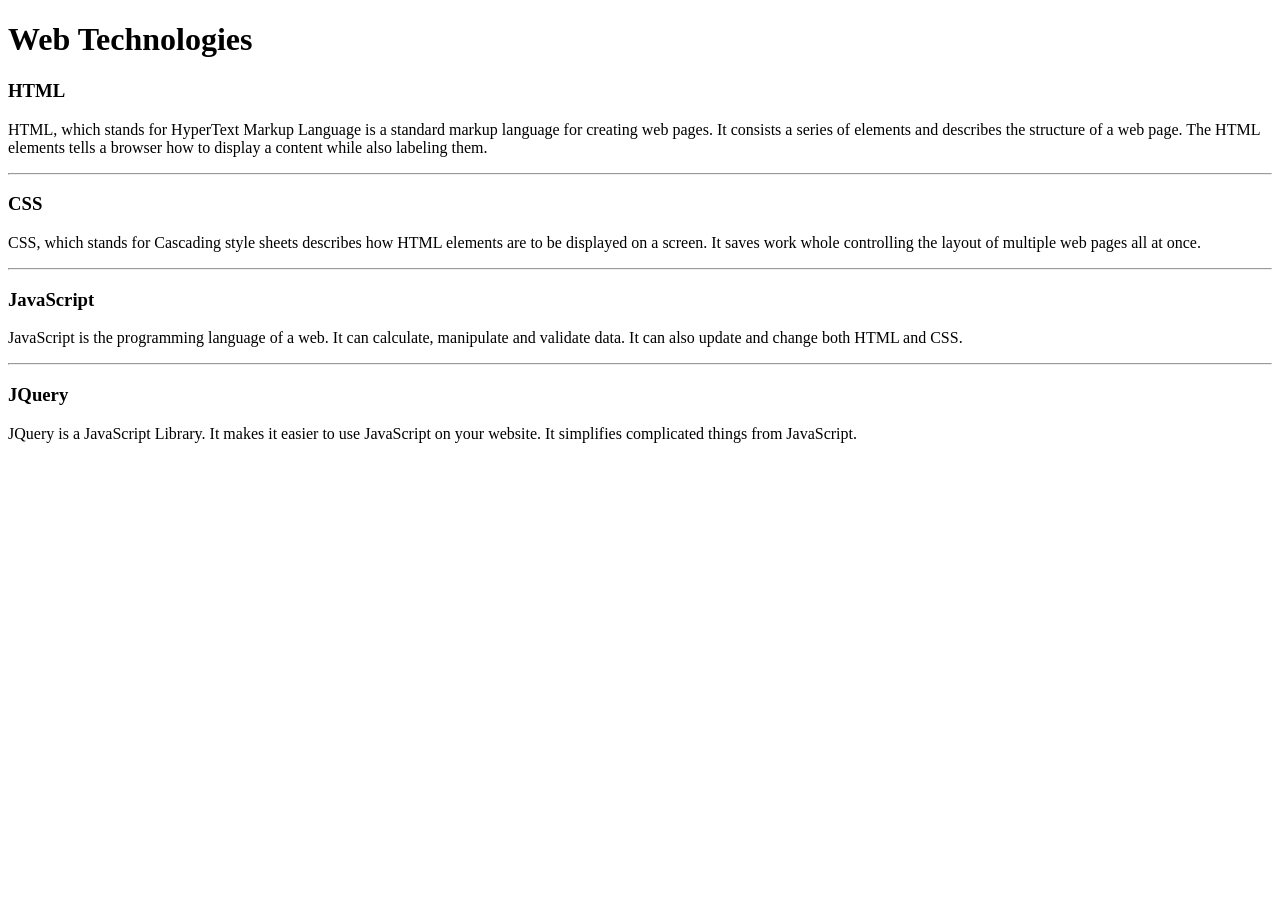
<file: WebDev_Unit1/WDLesson1_1Practical/index.html>
<!DOCTYPE html>
<!-- Lesson 1:How do we display text on a web page?
     Resources 
      https://www.w3schools.com/html/html_intro.asp
      https://www.w3schools.com/tags/tag_hr.asp
      https://www.w3schools.com/tags/tag_hn.asp
      https://www.w3schools.com/tags/tag_p.asp
-->

<html>
  <head>
    <!-- Challenge 1: Change the title of the page to Web Technologies -->
    <title>Web Technologies</title>
  </head>
  <body>
    <!-- Challenge 2: Create a heading, h1 for Web Technologies -->
    <h1>Web Technologies</h1>
    
    <!-- Challenge 3: Create a heading, h3 for HTML -->
     <h3>HTML</h3>
    <!-- Challenge 4: Create a paragraph explaining what is HTML. At least 3 sentences. -->
    <p>HTML, which stands for HyperText Markup Language is a standard markup language for creating web pages. It consists a series of elements and describes the structure of a web page. The HTML elements tells a browser how to display a content while also labeling them.</p>
    <!-- Challenge 4a: Insert a horizontal rule, hr -->
     <hr>
    
    <!-- Challenge 5: Create a heading, h3 for CSS -->
    <h3>CSS</h3>
    <!-- Challenge 6: Create a paragraph explaining what is CSS.  At least 3 sentences. -->
    <p>CSS, which stands for Cascading style sheets describes how HTML elements are to be displayed on a screen. It saves work whole controlling the layout of multiple web pages all at once.</p>
    <!-- Challenge 6a: Insert a horizontal rule, hr -->
    <hr>
    <!-- Challenge 7: Create a heading, h3 for JavaScript -->
    <h3>JavaScript</h3>
    <!-- Challenge 8: Create a paragraph explaining what is JavaScript.  At least 3 sentences. -->
    <p>JavaScript is the programming language of a web. It can calculate, manipulate and validate data. It can also update and change both HTML and CSS.</p>
    <!-- Challenge 8a: Insert a horizontal rule, hr -->
    <hr>
    
    <!-- Challenge Bonus: Similar to the concepts above add one more web technology using a heading and paragraph.  Here are some suggestions of concepts: JQuery, Bootstrap, AFrame -->
     <h3>JQuery</h3>
     <p>JQuery is a JavaScript Library. It makes it easier to use JavaScript on your website. It simplifies complicated things from JavaScript.</p>
  </body>
</html>
</file>
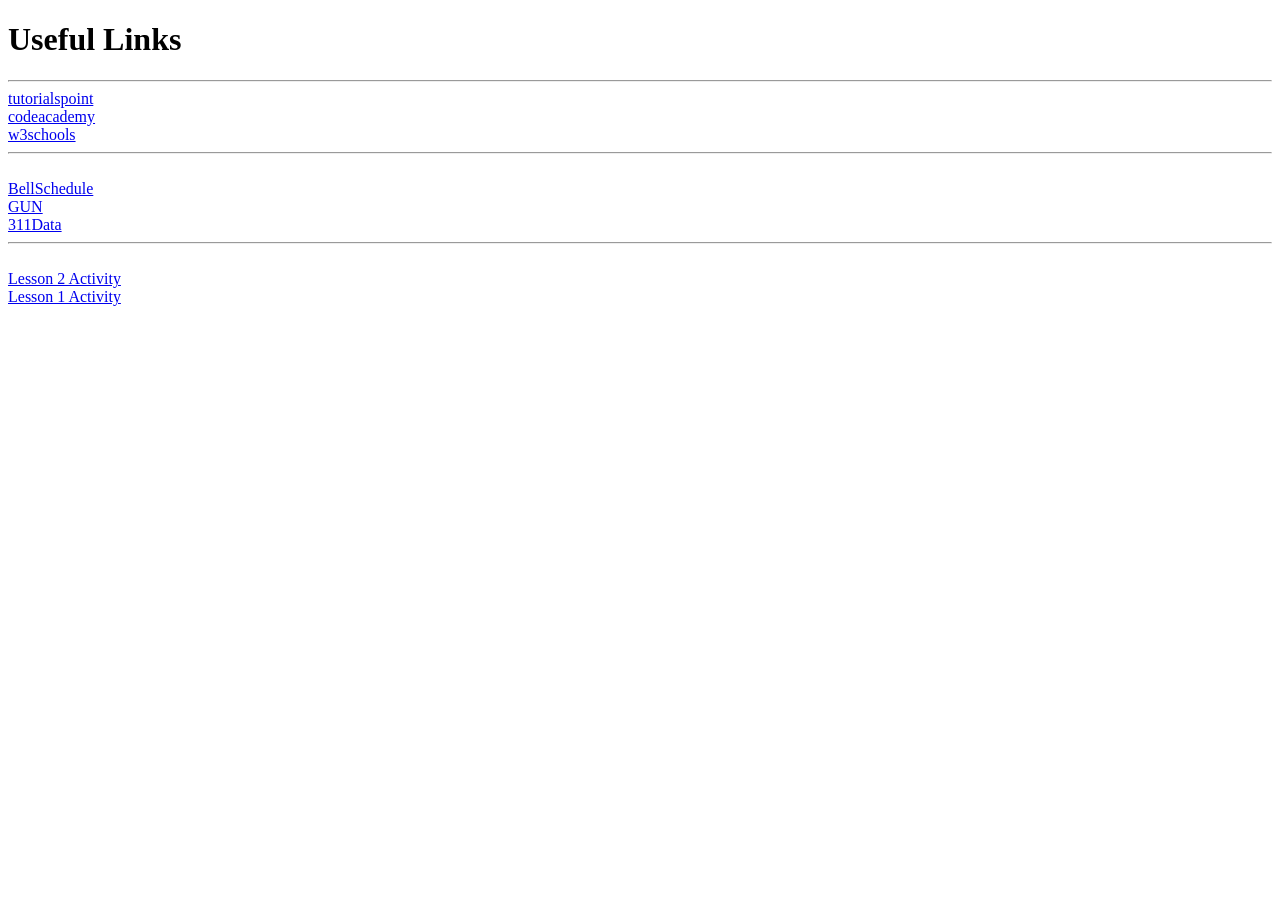
<file: WebDev_Unit1/WDLesson1_3Practical/index.html>
<!DOCTYPE html>
<!-- Lesson 3: How do we hyperlink resources?
<!-- Resources 
      https://www.w3schools.com/html/html_links.asp
      https://www.w3schools.com/tags/tag_a.asp
-->

<html>
  <head>
    <title>Exploring Links</title>
  </head>
  <body>
    <!-- Example of a link to a website 
        <a href="http://www.baysidehighschool.org/"> w3schools </a> 
    -->
    <!-- Challenge 1: Add a heading for "Useful Links". -->
    <h1>Useful Links</h1>
    <!-- Challenge 2: Add a horizontal rule underneath. -->
    <hr>
    <!-- Challenge 3: Create a link to https://www.tutorialspoint.com/ -->
    <a href="https://www.tutorialspoint.com/"> tutorialspoint </a>
    <!-- Challenge 4: Add a break to skip down to the next line -->
    <br>

    <!-- Challenge 5: Create a link to https://www.codecademy.com/ -->
    <a href="https://www.codecademy.com/"> codeacademy </a>

    <!-- Challenge 6: Add a break to skip down to the next line -->
    <br>
  
    <!-- Challenge 7: Create a link to https://www.w3schools.com/ -->
    <a href="https://www.w3schools.com/"> w3schools </a>
    <!-- Challenge 8: Add a horizontal rule and break -->
    <hr><br>
    <!-- Example of link to an internal sources 
      <a href="resources/dukenukem.jpg"> Duke Nukem </a> <br>
    -->
    <!-- Challenge 9: Create links for the rest of the items located in resources -->
     <a href="resources/BellSchedule.pdf"> BellSchedule </a> <br>
     <a href="resources/GUN.WAV"> GUN </a> <br>
     <a href="resources/311Data.js"> 311Data </a>
     <hr>
     <br>

    <!-- Challenge Bonus: Create links to your Lesson 1 and Lesson 2 Activities.  Hint: Use the same link that you posted in Google Classroom for the submission of each Lesson Activity -->
     <a href="https://nycc-1ing.github.io/wedev-pd5/WebDev_Unit1/WDLesson1_2Practical/"> Lesson 2 Activity </a> <br>
     <a href="https://nycc-1ing.github.io/wedev-pd5/WebDev_Unit1/WDLesson1_1Practical/index.html"> Lesson 1 Activity </a>
  </body>
</html>
</file>
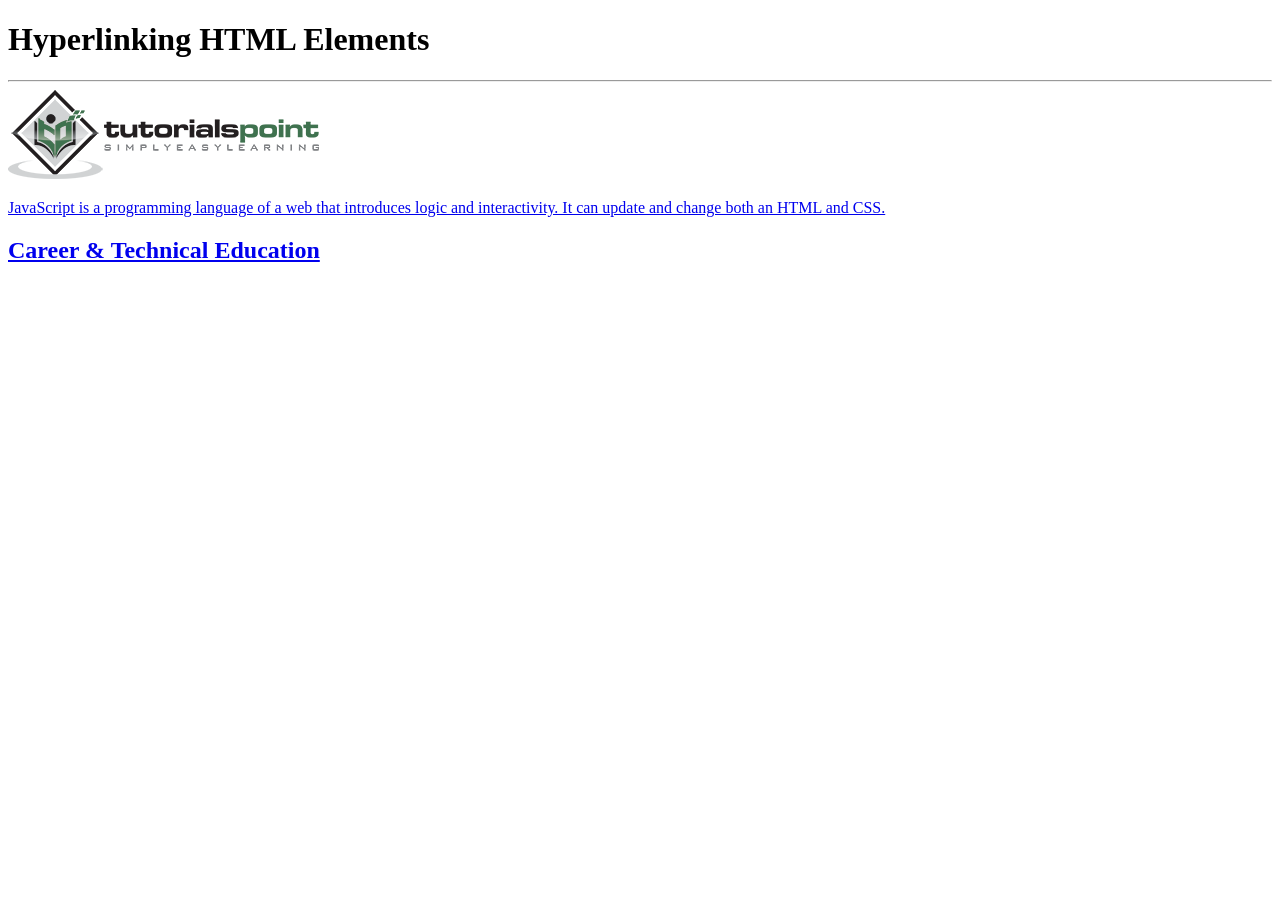
<file: WebDev_Unit1/WDLesson1_4Practical/index.html>
<!DOCTYPE html>
<!-- WD Lesson 1.4: How can we make HTML Elements into hyperlinks? -->
<!-- Resources 
      https://www.w3schools.com/html/html_links.asp
      https://www.w3schools.com/tags/tag_a.asp
-->

<html>
  <head>
    <title>Exploring Links II</title>
  </head>
  <body>
    <!-- Example of an HTML Element as a link to a website that opens in a new tab
    <a href="https://www.w3schools.com/" target="_blank"> 
      <img src="w3schools.jpg" height="100">
    </a>
    --> 
    <!-- Challenge 1: Add a heading with "Hyperlinking HTML Elements" followed by a horizontal rule-->
     <h1>Hyperlinking HTML Elements</h1>
     <hr>

    <!-- Challenge 2: Add the image for tutorialpoints that is stored locally and make it
     a hyperlink to  https://www.tutorialspoint.com/ that will open in a new tab -->
     <a href="https://www.tutorialspoint.com/" target="_blank">
      <img src="tutorialpoint.png">
     </a>

    <!-- Challenge 3: Add a paragraph describing JavaScript and make the paragraph a hyperlink to 
     https://javascript.info/ that will open in the SAME tab.-->
     <a href="https://javascript.info/">
      <p>JavaScript is a programming language of a web that introduces logic and interactivity. It can update and change both an HTML and CSS.</p>
     </a>

    <!-- Challenge 4: Add an <h2> for "Career & Technical Education" and make the heading a hyperlink to 
      the cte.html file which is stored internally in the folder.  
      Note: You can link to other web pages.  This is how websites are created! -->
      <a href="cte.html">
        <h2>Career & Technical Education</h2>
      </a>


    <!-- Challenge Bonus:  Complete all the challenges located in cte.html.  
     Note: Click on cte.html to open the html file and start editing. -->
  </body>
</html>
</file>
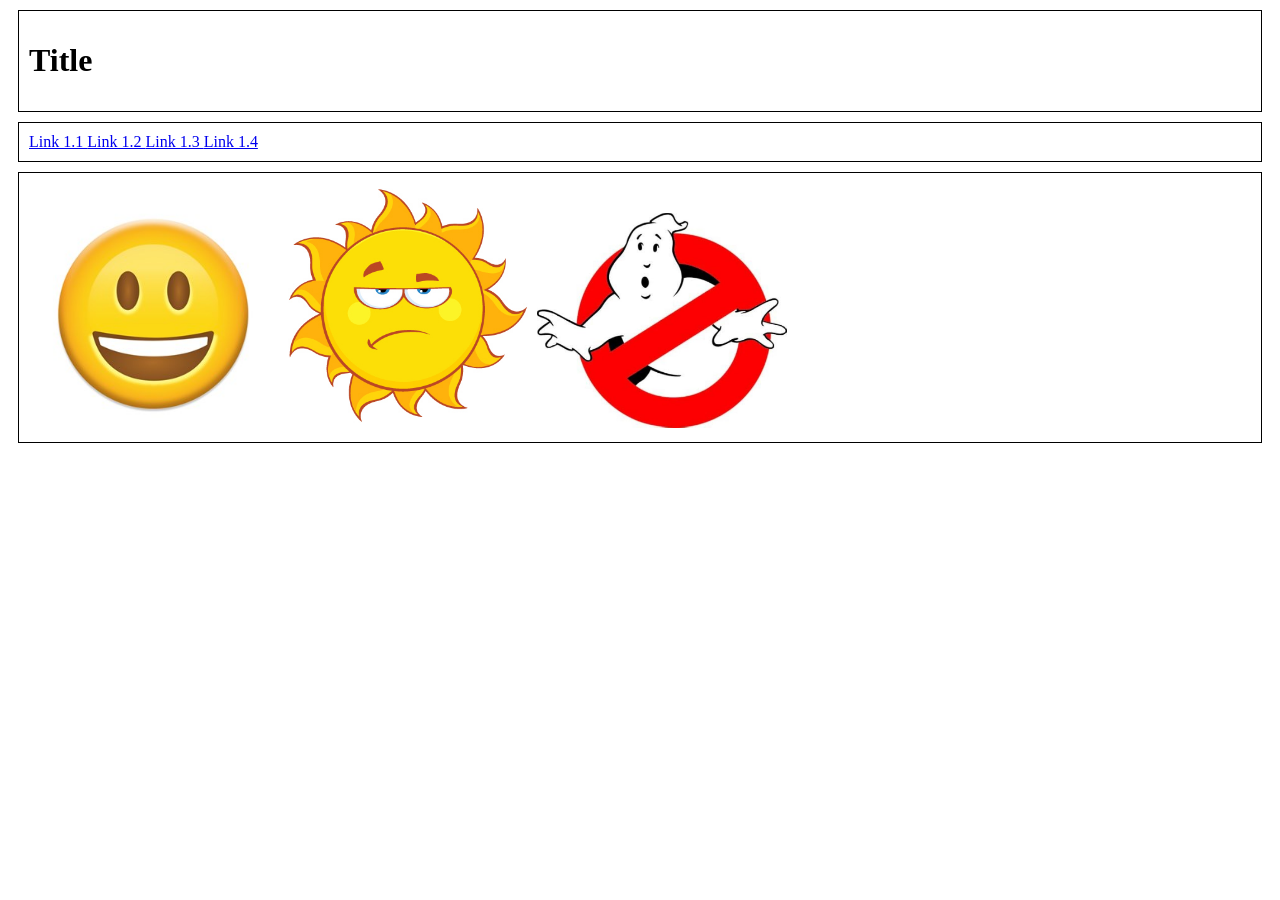
<file: WebDev_Unit1/WDLesson1_5Practical/index.html>
<!DOCTYPE html>
<!-- WD Lesson 1.5: How can we group elements on a page? -->
<!-- Resources 
      https://www.w3schools.com/html/html_blocks.asp
-->
<html>
  <head>
    <title>Exploring Containers</title>
    <link href="style.css" rel="stylesheet" type="text/css" />
  </head>
  <body>
    <!-- Challenge 1: Add the necessary containers to create each of the section shown in WDLesson1_5PracticalDiagram.png -->
    <div>
      <h1>Title</h1>
    </div>
    <div>
      <a href="https://github.com/nycc-1ing/wedev-pd5/blob/main/WebDev_Unit1/WDLesson1_1Practical/index.html"> Link 1.1 </a>
      <a href="https://github.com/nycc-1ing/wedev-pd5/blob/main/WebDev_Unit1/WDLesson1_2Practical/index.html"> Link 1.2 </a>
      <a href="https://github.com/nycc-1ing/wedev-pd5/blob/main/WebDev_Unit1/WDLesson1_3Practical/index.html"> Link 1.3 </a>
      <a href="https://github.com/nycc-1ing/wedev-pd5/blob/main/WebDev_Unit1/WDLesson1_4Practical/index.html"> Link 1.4 </a>
    </div>
    <div>
      <img src="images/face.jpg" width="250">
      <img src="images/sun.jpg" width="250">
      <img src="images/sign.jpg" width="250">
    </div>

    <!-- Challenge 2: Within each container created, add the HTML elements specified in WDLesson1_5PracticalDiagram.png
         Note: Images for the last container are stored in the images folder.  Make the images the same height -->
    
  </body>
</html>
</file>
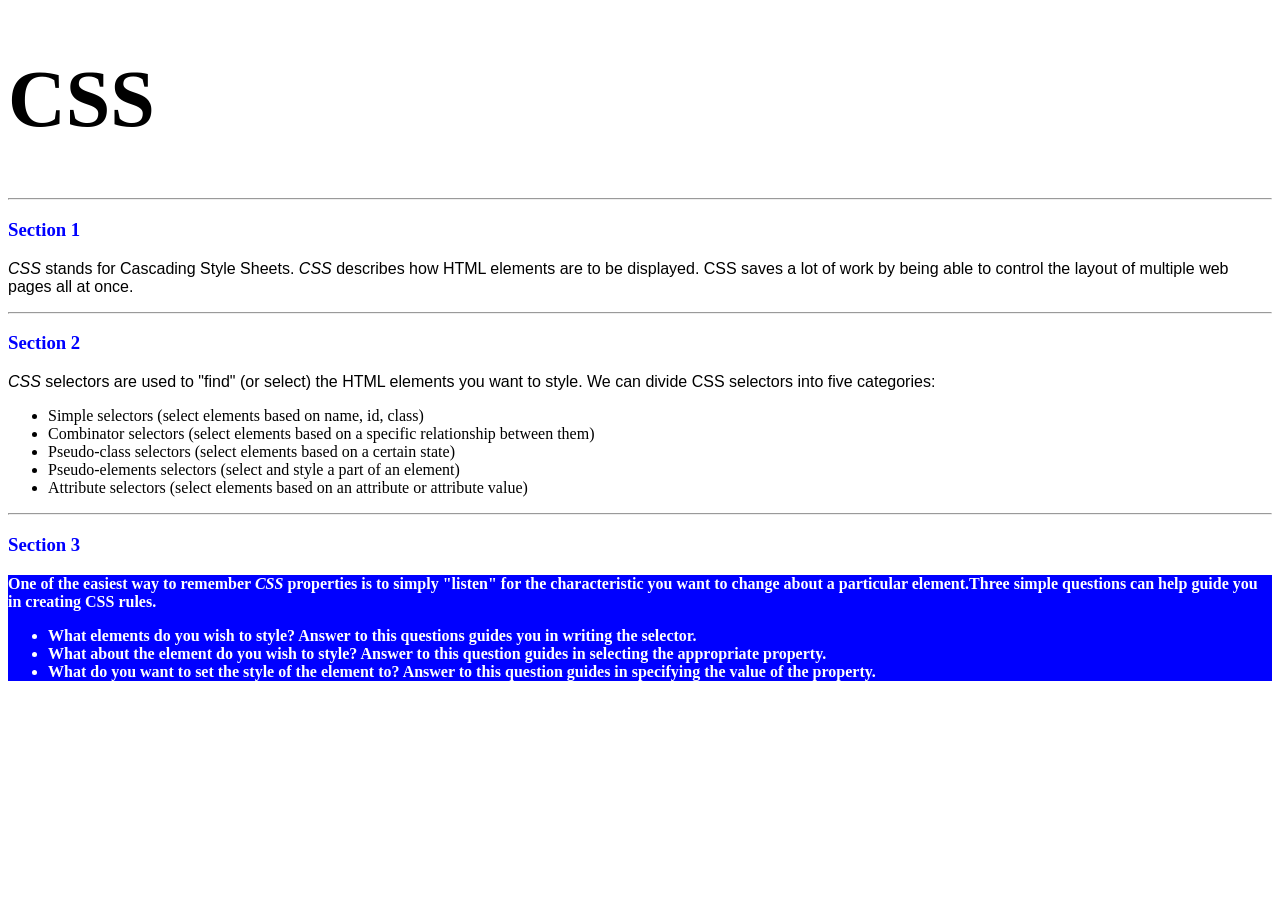
<file: WebDev_Unit2/WDLesson2_1Practical/index.html>
<!DOCTYPE html>
<!-- WD Lesson 2.1: What is CSS? -->
<!-- Resources 
      https://www.w3schools.com/css/css_intro.asp
-->
<html>
  <head>
    <title>Edxploring CSS</title>
    <link href="style.css" rel="stylesheet" type="text/css" />
  </head>
  <body>
    <!-- All Challenges are in style.css -->
    <h1> CSS </h1>
    <hr>
    <h3>Section 1</h3>
    <p><span>CSS</span> stands for Cascading Style Sheets. <span>CSS</span> describes how HTML elements are to be displayed. CSS saves a lot of work by being able to control the layout of multiple web pages all at once.
    </p>
    <hr>
    <h3>Section 2</h3>
    <p>
      <span>CSS</span> selectors are used to "find" (or select) the HTML elements you want to style. We can divide CSS selectors into five categories:
        <ul>
          <li>Simple selectors (select elements based on name, id, class)</li>
          <li>Combinator selectors (select elements based on a specific relationship between them)</li>
          <li>Pseudo-class selectors (select elements based on a certain state)</li>
          <li>Pseudo-elements selectors (select and style a part of an element)</li>
          <li>Attribute selectors (select elements based on an attribute or attribute value)</li>
        </ul>
    </p>
    <hr>
    <h3>Section 3</h3>
    <div>
      One of the easiest way to remember <span>CSS</span> properties is to simply "listen" for the characteristic you want to change about a particular element.Three simple questions can help guide you in creating CSS rules.
        <ul>
          <li>What elements do you wish to style?  Answer to this questions guides you in writing the selector.</li>
          <li>What about the element do you wish to style?  Answer to this question guides in selecting the appropriate property.</li>
          <li>What do you want to set the style of the element to?  Answer to this question guides in specifying the value of the property.</li>
        </ul>
    </div>
  </body>
</html>
</file>
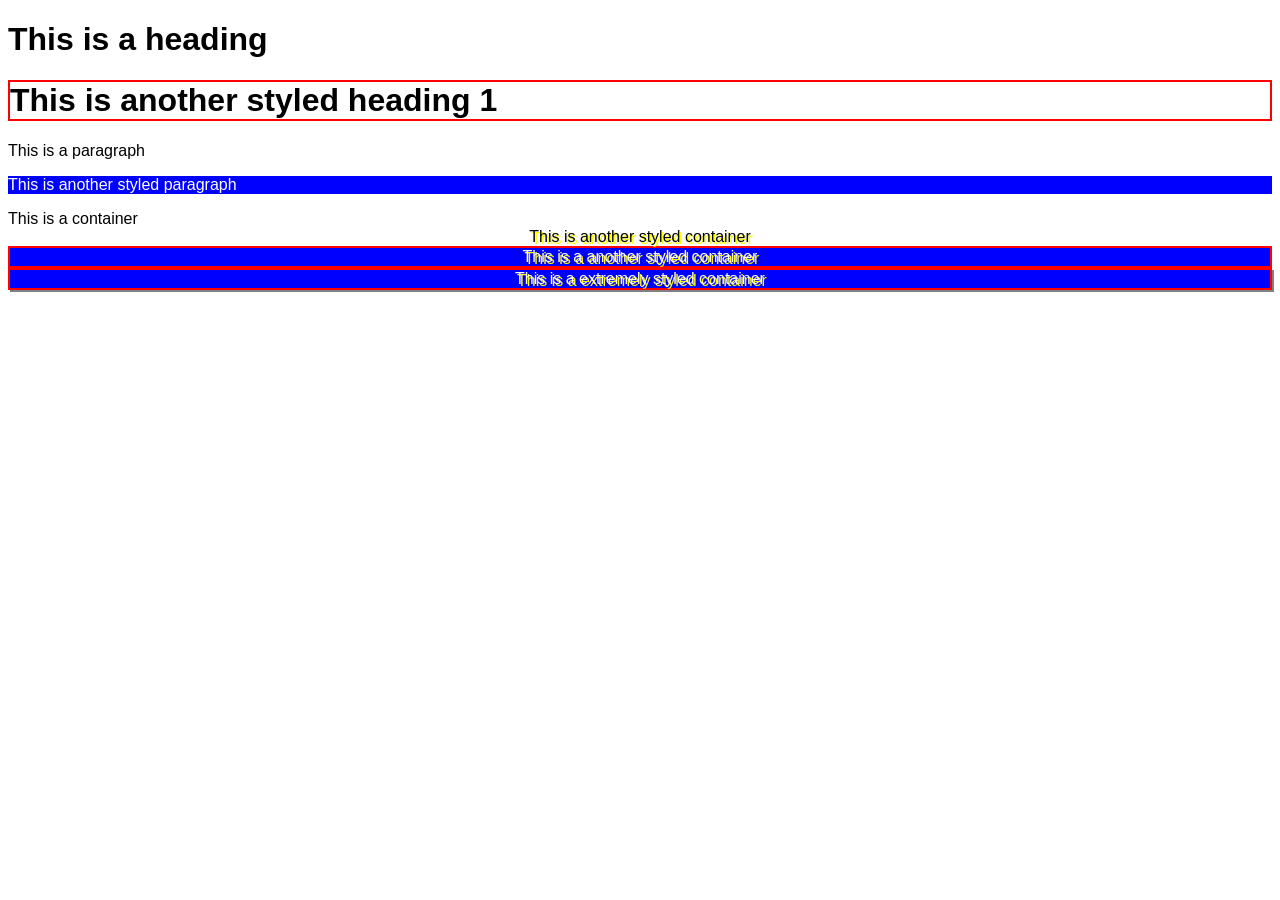
<file: WebDev_Unit2/WDLesson2_2Practical/index.html>
<!DOCTYPE html>
<!-- WD Lesson 2.2: How do we style groups of elements?-->
<!-- Resources 
      https://www.w3schools.com/css/default.asp 
      https://www.w3schools.com/css/css_selectors.asp 
-->
<html>
  <head>
    <title>Exploring Class Selectors</title>
    <link href="style.css" rel="stylesheet" type="text/css" />
  </head>
  <body>
    
    <h1>This is a heading</h1>
    <!-- Challenge 1: Create another heading 1 with the text "This is another styled heading 1."
         Add a class of "highlight" to the heading 1
    -->
         <h1 class="highlight"> This is another styled heading 1</h1>

    <p> This is a paragraph </p>
    <!-- Challenge 2: Create another paragraph with the text "This is another styled paragraph."
         Add a class of "info" to the paragraph
    -->
         <p class="info">This is another styled paragraph</p>

    <div> This is a container </div>
    <!-- Challenge 3: Create another container with the text "This is another styled container."
         Add a class of "special" to the container
    -->
         <div class="special">This is another styled container</div>
    
    <!-- Challenge 4: Give the container below a class of info, highlight and special-->
    <div class="info highlight special"> This is a another styled container</div>

    <!-- Challenge Bonus: Give the container below a class of info, highlight, special and shadow-->
    <div class="info highlight special shadow">This is a extremely styled container</div>

    <!-- All other Challenges are in style.css -->
  </body>
</html>
</file>
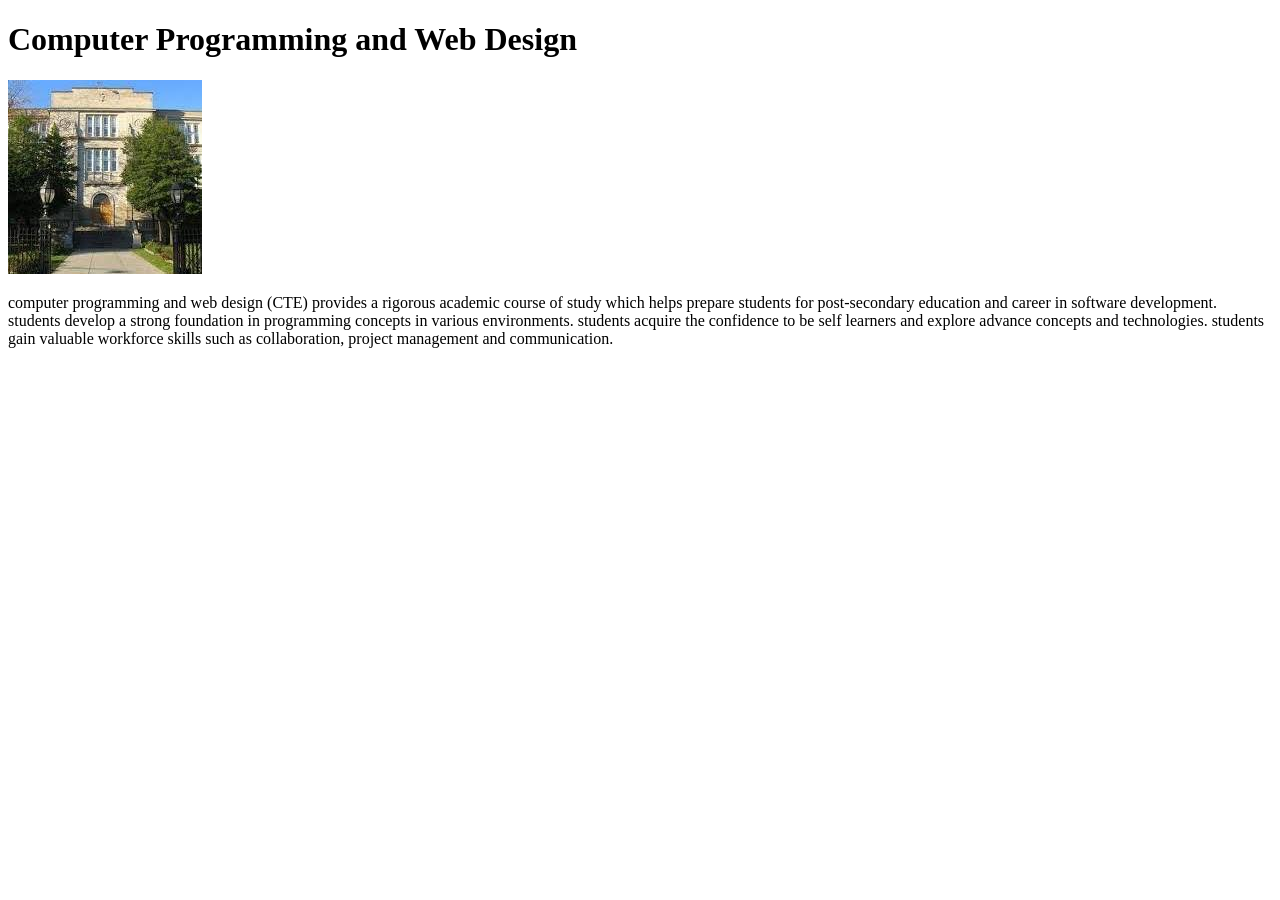
<file: WebDev_Unit1/WDLesson1_4Practical/cte.html>
<!DOCTYPE html>
<html>
  <head>
    <title>Computer Programming and Web Design</title>
  </head>
  <body>
    <!-- Challenge Bonus 1: Add a heading for Computer Programming and Web Design -->
     <h1>Computer Programming and Web Design</h1>

    <!-- Challenge Bonus 2: Add an image for Bayside High School and make image a link 
     to https://rcastro2.github.io/CPWDCTE/ -->
     <a href="https://rcastro2.github.io/CPWDCTE/" target="_blank">
      <img src="bayside.jpg">
     </a>

     <!-- Challenge Bonus 3: Add a paragraph describing the Computer Programming and Web Design CTE.
      Hint: Visit the website from Challenge Bonus 2 to learn more about the program. -->
     <p>computer programming and web design (CTE) provides a rigorous academic course of study which helps prepare students for post-secondary education and career in software development. students develop a strong foundation in programming concepts in various environments. students acquire the confidence to be self learners and explore advance concepts and technologies. students gain valuable workforce skills such as collaboration, project management and communication. </p>
  </body>
</html>
</file>
<file: WebDev_Unit1/WDLesson1_5Practical/style.css>
div, span{
    border:1px solid black;
    padding:10px;
    margin:10px;
}
</file>
<file: WebDev_Unit2/WDLesson2_1Practical/style.css>
/* Comments in CSS are created like this. Notice the slash asterisk at the beginning and end */


/* Basic Structure of a CSS rule
selector{
  property: value;
}
*/


/* Challenge 1: Change color of the text for all the headings size 3 to blue */
h3 {
  color: blue;
}
/* Challenge 2: Change the size for the font for all headings size 1 to 60pt */
h1 {
  font-size : 60pt;
}      
/* Challenge 3: Change the style of the font for all spans to italic */
span {
  font-style : italic;
}
/* Challenge 4: Change the family of font being used for all paragraphs to "Arial" */
p {
  font-family : arial;
}
/* Challenge 5: Change the family of font being used for all lists to "Comic Sans MS".  What element creates a list? */
ul {
  font-family : Comic Sans Ms; 
}
/* Chalenge 6: Change the background color of the div to blue, color of the text to white and the weight of the font to bold.*/
 div {
  background-color: blue;
  color : white;
  font-weight: bold;
 }     

/* Hint:  You can specify several CSS rules for one element by separating the rules with semi-colons. Look at some examples on w3schools */
</file>
<file: WebDev_Unit2/WDLesson2_2Practical/style.css>
/* Basic Structure of a CSS rule using classes

.class{
  property: value;
}
*/

/* Challenge 5: Change the family of all elements to Arial */
* {
  font-family: Arial;
}
/* Challenge 6: Change the background color to blue, the color of the text to white for all elements 
with a class of "info" */
.info {
  background-color: blue; 
  color: white;
}
/* Challenge 7: Add a border of 2px solid red for all elements with a class of "highlight" */
.highlight {
  border-style: solid;
  border-width: 2px;
  border-color: red;
}
/* Challenge 8: Align the text in the center and drop a shadow on the text of 2px 2px yellow  for 
all elements with a class of "special"
*/
.special {
  text-align: center;
  text-shadow: 2px 2px yellow;
}

/* Challenge Bonus: Create a CSS rule for a class named "shadow".  
Apply a shadow to the box around the elements that is 2px 2px  gray. */ 
.shadow{
  box-shadow:gray 2px 2px;
}
</file>
